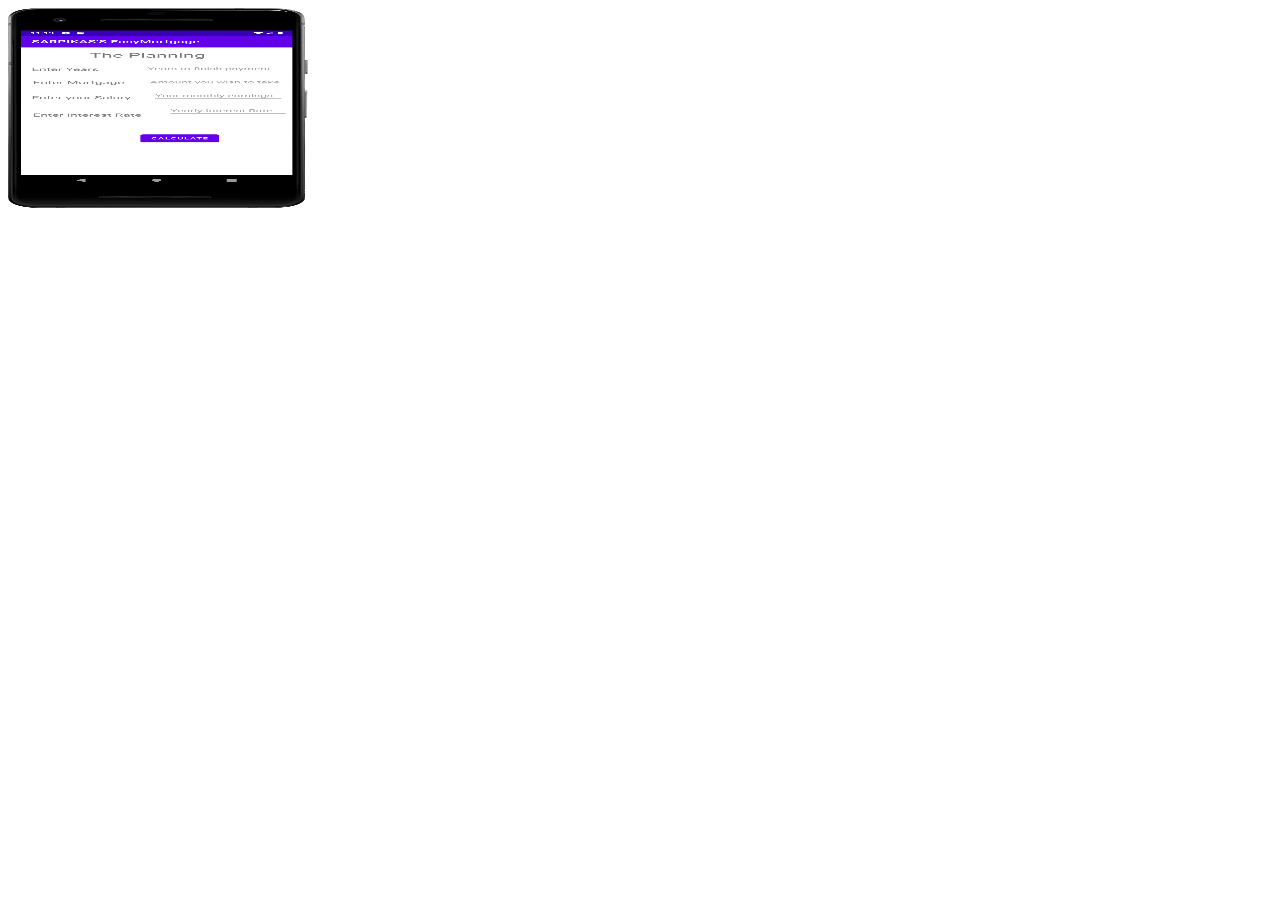
<file: check.html>
<html>
<head>
<style>
/* Style the image element */
img {
  width: 300px;
  height: 200px;
  cursor: pointer;
}

/* Style the fullscreen element */
.fullscreen {
  /* display: none; */
  position:absolute;
  top: 0;
  left: 0;
  /* width: 50vw; */
  height: 100vh;
  object-fit: cover;
  z-index: 9999;
}
</style>
</head>
<body>
<!-- Add an image element with an onclick attribute -->
<img id="myImage" src="/images/mortgageCalculator.png" onclick="toggleFullscreen()">

<!-- Add a script tag with the toggleFullscreen function -->
<script>
// Get the image element
var img = document.getElementById("myImage");

// Define the toggleFullscreen function
function toggleFullscreen() {
  // Check if the image has the fullscreen class
  if (img.classList.contains("fullscreen")) {
    // Remove the fullscreen class
    img.classList.remove("fullscreen");
  } else {
    // Add the fullscreen class
    img.classList.add("fullscreen");
  }
}
</script>
</body>
</html>
</file>
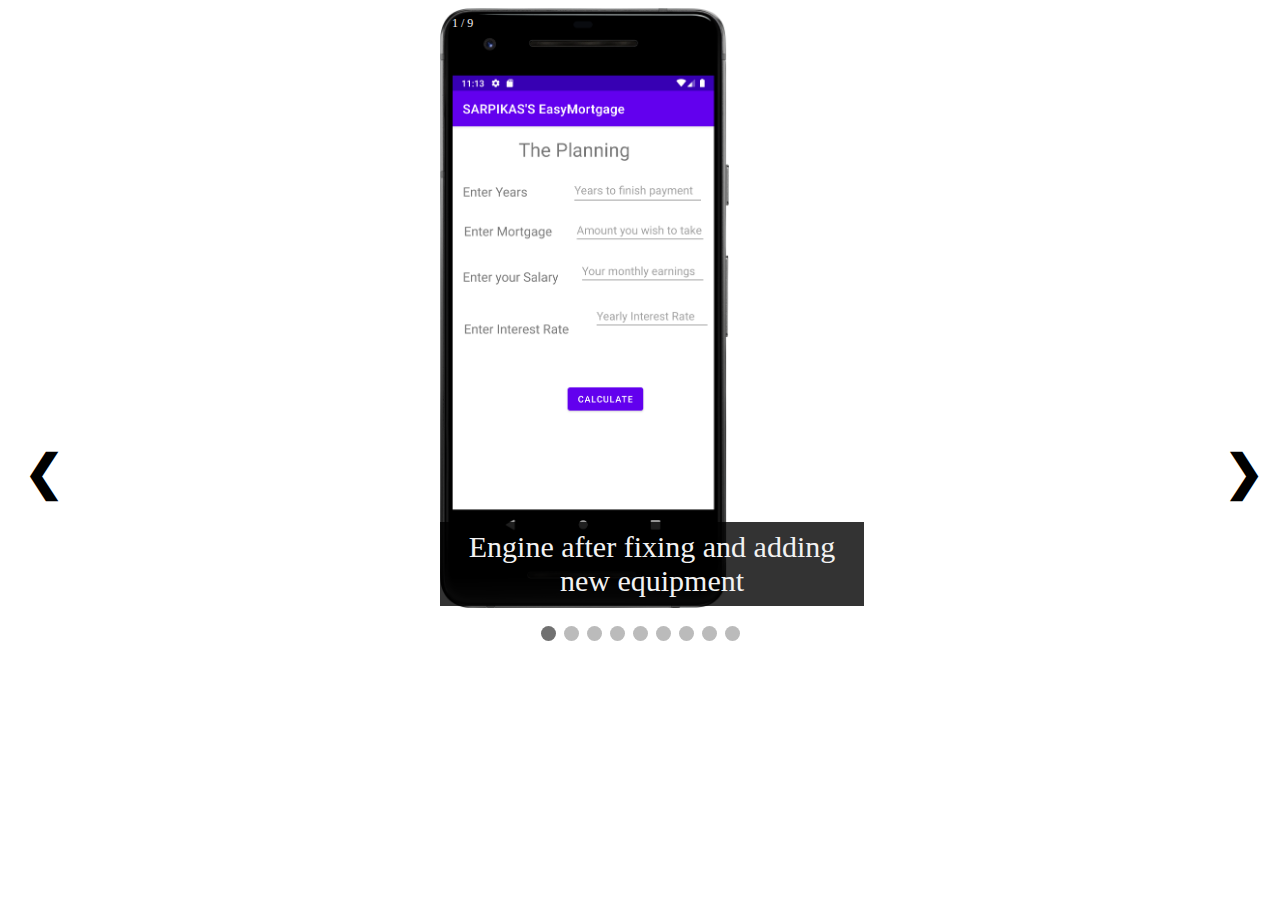
<file: see.html>
<!DOCTYPE html>
<html lang="en">

<head>
    <meta charset="UTF-8">
    <meta name="viewport" content="width=device-width, initial-scale=1.0">
    <title>Document</title>
    <script src="scripts/script.js" defer></script>
    <link rel="stylesheet" href="style.css">
</head>

<body>
    
    <div class="slideshow-container" id="slideshow">

        <!-- Full-width images with number and caption text -->
        <div class="mySlides fade" id="img1">
            <div class="numbertext">1 / 9</div>
            <img id="img1" src="images/mortgageCalculator.png">
            <div class="text">Engine after fixing and adding new equipment</div>
        </div>

        <div class="mySlides fade" id="img1">
            <div class="numbertext">2 / 9</div>
            <img id="img2" src="/images/Screenshot from 2024-02-04 21-53-17.png">
            <div class="text">Lifting and fitting car parts</div>
        </div>
    </div>

        <!-- Next and previous buttons -->
        <a class="prev" onclick="plusSlides(-1)">&#10094;</a>
        <a class="next" onclick="plusSlides(1)">&#10095;</a>
    </div>
    <br>

    <!-- The dots/circles -->
    <div style="text-align:center">
        <span class="dot" onclick="currentSlide(1)"></span>
        <span class="dot" onclick="currentSlide(2)"></span>
        <span class="dot" onclick="currentSlide(3)"></span>
        <span class="dot" onclick="currentSlide(4)"></span>
        <span class="dot" onclick="currentSlide(5)"></span>
        <span class="dot" onclick="currentSlide(6)"></span>
        <span class="dot" onclick="currentSlide(7)"></span>
        <span class="dot" onclick="currentSlide(8)"></span>
        <span class="dot" onclick="currentSlide(9)"></span>
    </div>
</body>

</html>
</file>
<file: style.css>
img {
    max-width: 100%;
    display: block;
}
/* Slideshow container */
.slideshow-container {
    position: relative;
    height: 600px;
    width: 400px;
    margin:auto;
}

/* Hide the images by default */
.mySlides {
    /* display: none; */
    width: 100%;
    height: 100%;
}
#img1,#img2,#img3,#img4,#img5,#img6,#img7,#img8,#img9{
    /* width: 100%; */
  height: 100%;
}

/* Next & previous buttons */
.prev,
.next {
    cursor: pointer;
    position: absolute;
    top: 50%;
    width: auto;
    margin-top: -22px;
    padding: 16px;
    color: linear-gradient(to bottom right, #000000, rgb(165, 144, 144));
    font-weight: bold;
    font-size: 48px;
    transition: 0.6s ease;
    border-radius: 0 3px 3px 0;
    user-select: none;
}

/* Position the "next button" to the right */
.next {
    right: 0;
    border-radius: 3px 0 0 3px;
}

/* On hover, add a black background color with a little bit see-through */
.prev:hover,
.next:hover {
    background-color: rgba(0, 0, 0, 0.8);
}

/* Caption text */
.text {
    color: #f2f2f2;
    font-size: 30px;
    padding: 8px 12px;
    position: absolute;
    background-color: rgba(0, 0, 0, 0.8);
    bottom: 2px;
    width: 100%;
    text-align: center;
}

/* Number text (1/3 etc) */
.numbertext {
    color: #f2f2f2;
    font-size: 12px;
    padding: 8px 12px;
    position: absolute;
    top: 0;
}

/* The dots/bullets/indicators */
.dot {
    cursor: pointer;
    height: 15px;
    width: 15px;
    margin: 0 2px;
    background-color: #bbb;
    border-radius: 50%;
    display: inline-block;
    transition: background-color 0.6s ease;
}

.active,
.dot:hover {
    background-color: #717171;
}

/* Fading animation */
.fade {
    animation-name: fade;
    animation-duration: 1.5s;
}

@keyframes fade {
    from {
        opacity: .4
    }

    to {
        opacity: 1
    }
}


/* Styles for the overlay */
div#lbOverlay {
    position: fixed;                        /* Overlay is fixed on screen */
    z-index: 1;                             /* Overlay sits on top of other content */
    width: 100%;                            /* Full width */
    height: 100%;                           /* Full height */
    top: 0;
    left: 0;
    display: flex;
    justify-content: center;
    align-items: center;
  }
  
  /* Styles for the figure box within the overlay */
  div #lbOverlay figure {
    display: block;
    width: 80%;
    max-width: 800px;
  }
  
  /* Styles for the image within the overlay */
  div #lbOverlay figure img {
    display: block;
    margin: auto;
    width: 100%;
    height: auto;
    box-shadow: 5px 5px 20px rgb(0, 0, 0);
    animation-name: zoom;      /* animate the opening of the figure */
    animation-duration: 1s;    /* over a 1-second interval */
  }
  
  /* Styles for the caption within the overlay */
  div#lbOverlay figure figcaption {
    text-align: center;
    font-size: 1.25em;
    color: white;
    margin-top: 10px;
    animation-name: zoom;      /* animate the opening of the figure */
    animation-duration: 1s;    /* over a 1-second interval */  
  }
  
  /* Styles for the overlay close button */
  div#lbOverlay div#lbOverlayClose {
    position: absolute;
    top: 20px;
    right: 40px;
    color: #f1f1f1;
    font-size: 40px;
    cursor: pointer;
    user-select: none;
  }
  
  /* Hovering styles for the modal window close button */
  div#lbOverlay div#lbOverlayClose:hover {
    color: #F7F1A9;
    text-shadow: 3px 3px 0px black;
  }
  
/* Style rules for form elements */
fieldset, input, textarea{
    margin-bottom: 2%;
}
</file>
